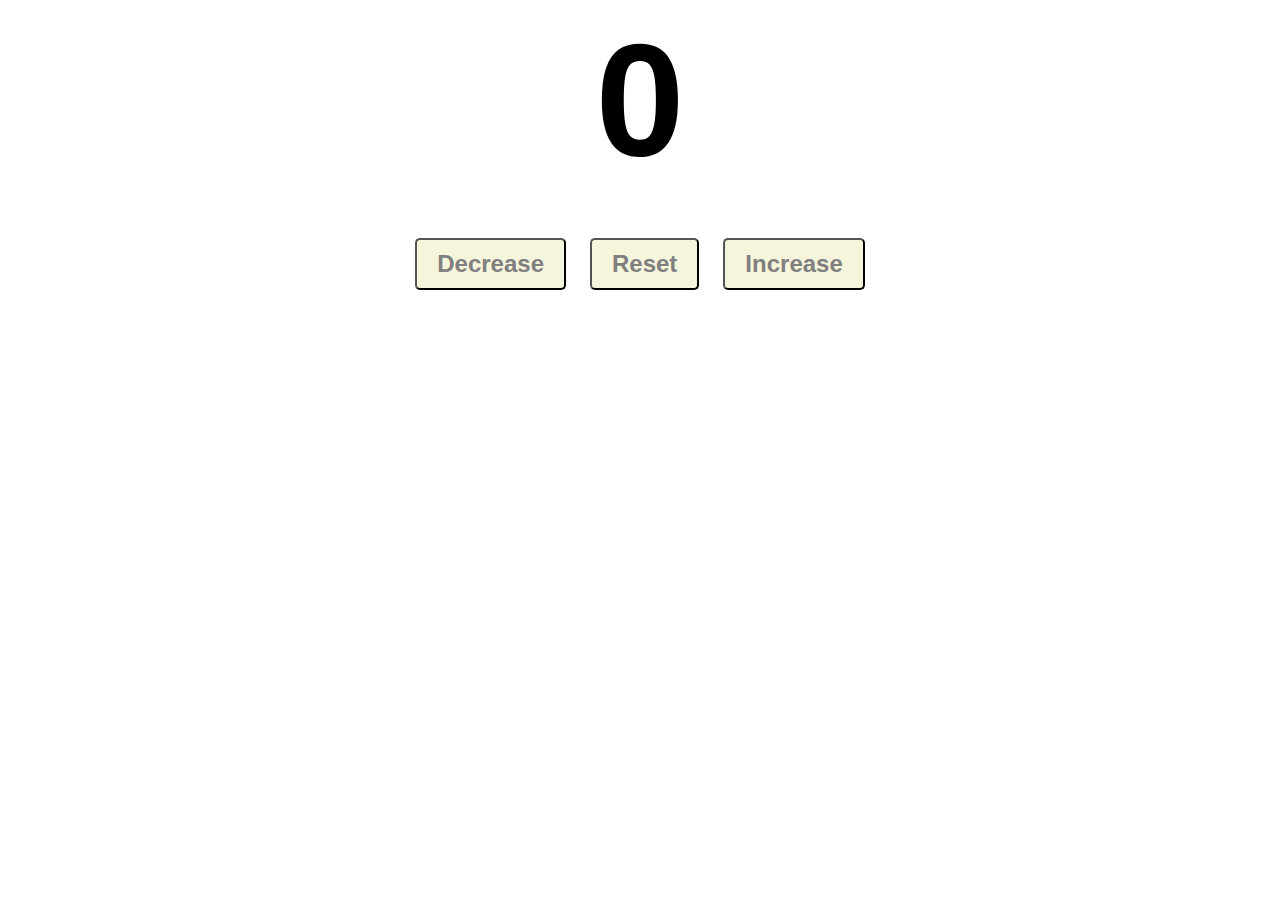
<file: Counter Program/index.html>
<!DOCTYPE html>
<html lang="en">
<head>
    <meta charset="UTF-8">
    <meta name="viewport" content="width=device-width, initial-scale=1.0">
    <title>Counter Program</title>
    <link rel="stylesheet" href="style.css">
</head>
<body>
    <label id="counterLabel">0</label><br><br>
    <div id="buttonContainer">
        <button id="decrease" class="buttons">Decrease</button>
        <button id="reset" class="buttons">Reset</button>
        <button id="increase" class="buttons">Increase</button>
    </div>
    
    <script src="index.js"></script>
</body>
</html>
</file>
<file: Counter Program/style.css>
#counterLabel{
    font-size: 10em;
     text-align: center;
    font-weight: bold;
    font-family: Helvetica;
    color:black ;
    display: block;
}

#buttonContainer{
    text-align: center;
}

.buttons{
    font-size: 1.5em;
    font-weight: bold;
    font-family: Helvetica;
    margin: 10px;
    padding: 10px 20px;
    border-radius: 5px;
    transition: background-color 0.25s;
    background-color: beige;
    color: grey;
    cursor: pointer;
    padding: 10px 20px;
}

.buttons:hover{
    background-color: blue;
    color: white;
}
</file>
